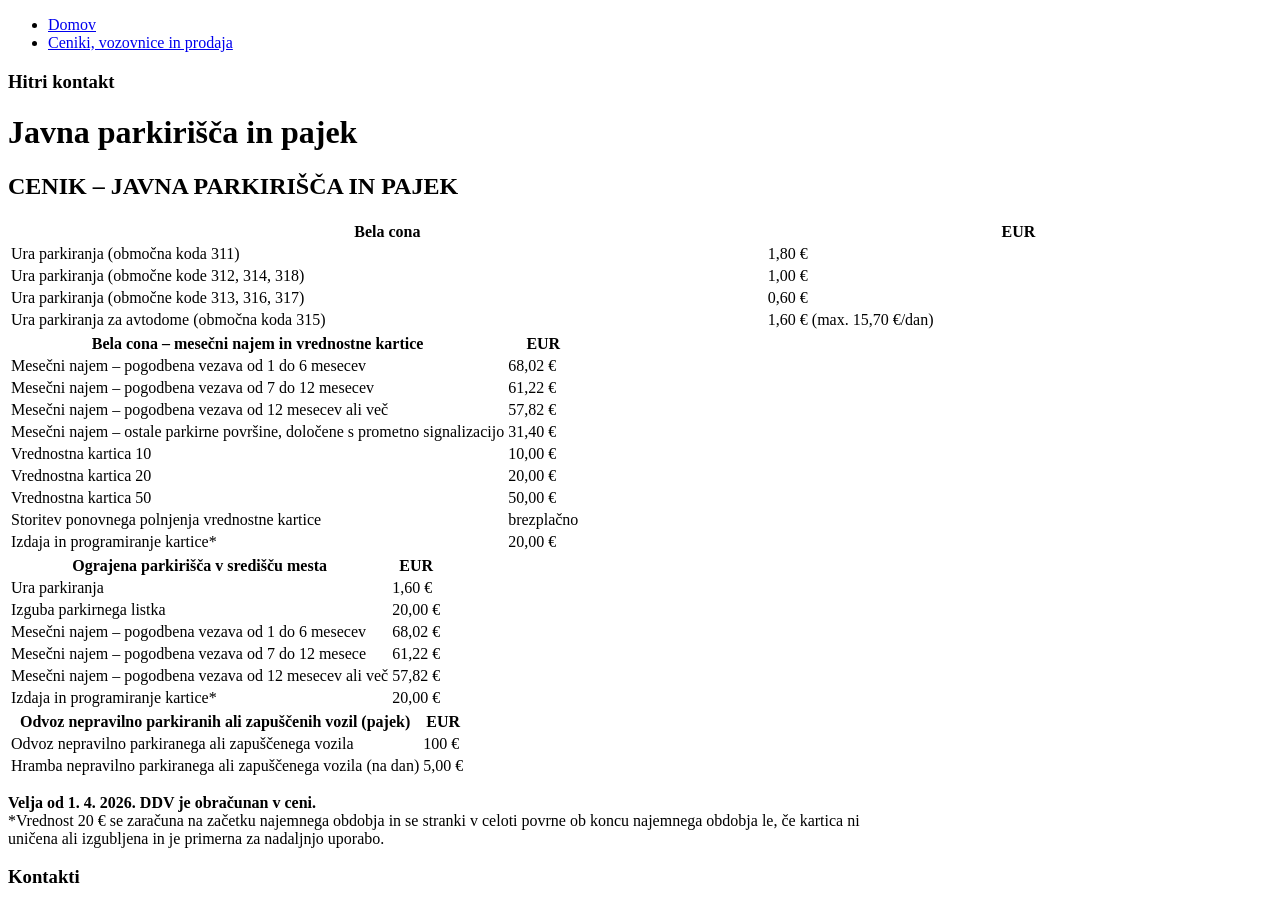
<file: naloga2/tests/fixtures/javna-parkirisca-in-pajek.html>
<!DOCTYPE html>
<html lang="sl-SI">
<head><meta charset="utf-8"><title>Javna parkirišča in pajek - Javno podjetje Marprom</title></head>
<body>
<nav><ul><li><a href="/">Domov</a></li><li><a href="/ceniki-in-vozovnice/">Ceniki, vozovnice in prodaja</a></li></ul></nav>
<h3>Hitri kontakt</h3>
<h1 class="elementor-heading-title elementor-size-default">Javna parkirišča in pajek</h1>
<div class="elementor-widget-container">
<h2 class="elementor-heading-title elementor-size-default">CENIK – JAVNA PARKIRIŠČA IN PAJEK</h2>
</div>
<div class="elementor-widget-container">
<table width="100%"><tbody><tr><th width="60%">Bela cona</th><th>EUR</th></tr><tr><td>Ura parkiranja (območna koda 311)</td><td>1,80 €</td></tr><tr><td>Ura parkiranja (območne kode 312, 314, 318)</td><td>1,00 €</td></tr><tr><td>Ura parkiranja (območne kode 313, 316, 317)</td><td>0,60 €</td></tr><tr><td>Ura parkiranja za avtodome (območna koda 315)</td><td>1,60 € (max. 15,70 €/dan)</td></tr></tbody></table>
</div>
<div class="elementor-widget-container">
<table>
<tbody>
<tr>
<th>Bela cona – mesečni najem in vrednostne kartice</th>
<th>EUR</th>
</tr>
<tr>
<td>Mesečni najem – pogodbena vezava od 1 do 6 mesecev</td>
<td>68,02 €</td>
</tr>
<tr>
<td>Mesečni najem – pogodbena vezava od 7 do 12 mesecev</td>
<td>61,22 €</td>
</tr>
<tr>
<td>Mesečni najem – pogodbena vezava od 12 mesecev ali več</td>
<td>57,82 €</td>
</tr>
<tr>
<td>Mesečni najem – ostale parkirne površine, določene s prometno signalizacijo</td>
<td>31,40 €</td>
</tr>
<tr>
<td>Vrednostna kartica 10</td>
<td>10,00 €</td>
</tr>
<tr>
<td>Vrednostna kartica 20</td>
<td>20,00 €</td>
</tr>
<tr>
<td>Vrednostna kartica 50</td>
<td>50,00 €</td>
</tr>
<tr>
<td>Storitev ponovnega polnjenja vrednostne kartice</td>
<td>brezplačno</td>
</tr>
<tr>
<td>Izdaja in programiranje kartice*</td>
<td>20,00 €</td>
</tr>
</tbody>
</table>
</div>
<div class="elementor-widget-container">
<table>
<tbody>
<tr>
<th>Ograjena parkirišča v središču mesta</th>
<th>EUR</th>
</tr>
<tr>
<td>Ura parkiranja</td>
<td>1,60 €</td>
</tr>
<tr>
<td>Izguba parkirnega listka</td>
<td>20,00 €</td>
</tr>
<tr>
<td>Mesečni najem – pogodbena vezava od 1 do 6 mesecev</td>
<td>68,02 €</td>
</tr>
<tr>
<td>Mesečni najem – pogodbena vezava od 7 do 12 mesece</td>
<td>61,22 €</td>
</tr>
<tr>
<td>Mesečni najem – pogodbena vezava od 12 mesecev ali več</td>
<td>57,82 €</td>
</tr>
<tr>
<td>Izdaja in programiranje kartice*</td>
<td>20,00 €</td>
</tr>
</tbody>
</table>
</div>
<div class="elementor-widget-container">
<table><tbody><tr><th>Odvoz nepravilno parkiranih ali zapuščenih vozil (pajek)</th><th>EUR</th></tr><tr><td>Odvoz nepravilno parkiranega ali zapuščenega vozila</td><td>100 €</td></tr><tr><td>Hramba nepravilno parkiranega ali zapuščenega vozila (na dan)</td><td>5,00 €</td></tr></tbody></table>
</div>
<p><strong>Velja od 1. 4. 2026. DDV je obračunan v ceni.</strong><br>*Vrednost 20 € se zaračuna na začetku najemnega obdobja in se stranki v celoti povrne ob koncu najemnega obdobja le, če kartica ni<br>uničena ali izgubljena in je primerna za nadaljnjo uporabo.</p>
<h3>Kontakti</h3>
</body>
</html>
</file>
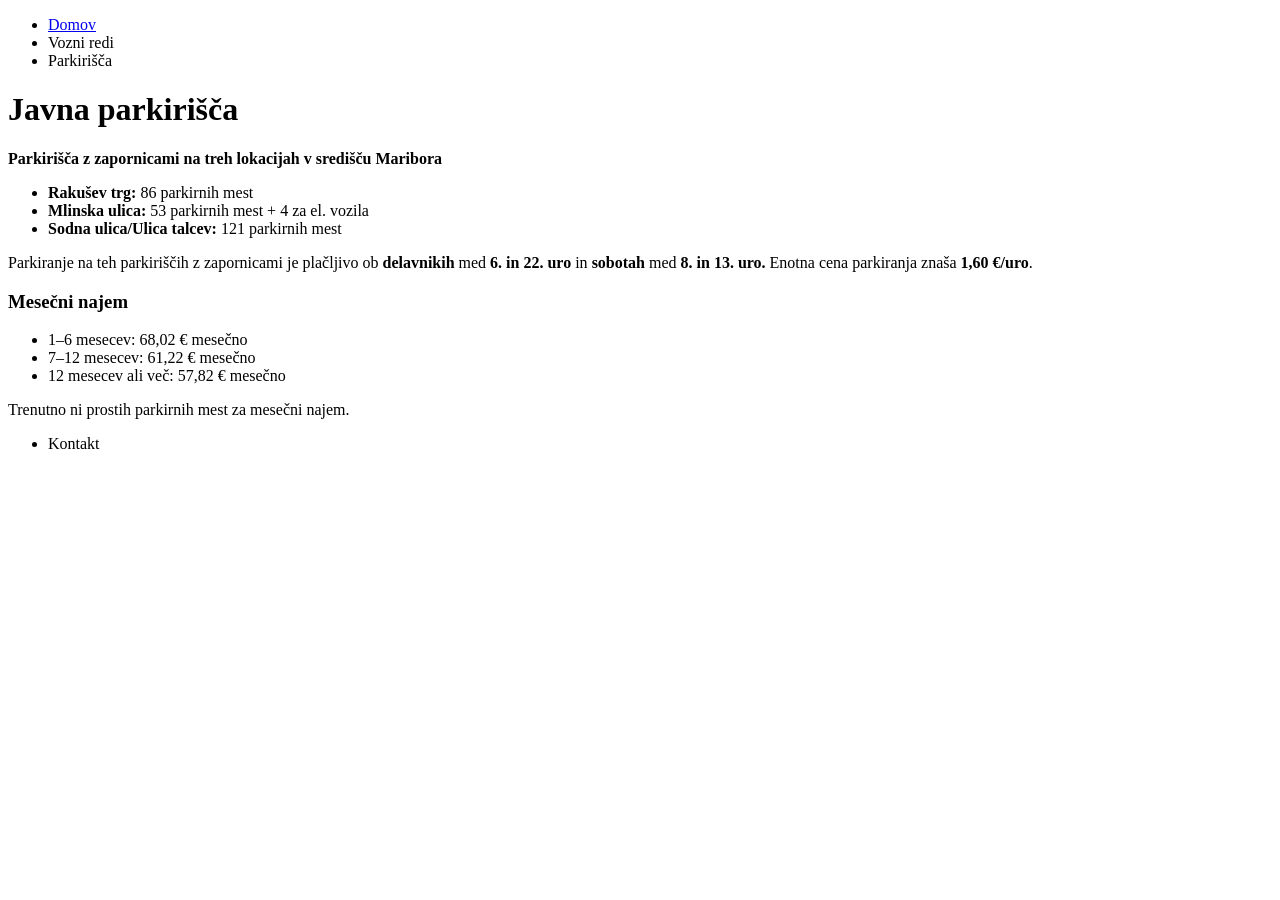
<file: naloga2/tests/fixtures/ograjena-parkirisca.html>
<!DOCTYPE html>
<html lang="sl-SI">
<head><meta charset="utf-8"><title>Ograjena parkirišča - Javno podjetje Marprom</title></head>
<body>
<nav><ul><li><a href="/">Domov</a></li><li>Vozni redi</li><li>Parkirišča</li></ul></nav>
<h1 class="elementor-heading-title elementor-size-default">Javna parkirišča</h1>
<p><strong>Parkirišča z zapornicami na treh lokacijah v središču Maribora</strong></p>
<ul>
<li><strong>Rakušev trg:</strong>&nbsp;86 parkirnih mest</li>
<li><strong>Mlinska ulica:</strong>&nbsp;53 parkirnih mest + 4 za el. vozila</li>
<li><strong>Sodna ulica/Ulica talcev:</strong>&nbsp;121 parkirnih mest</li>
</ul>
<p>Parkiranje na teh parkiriščih z zapornicami je plačljivo ob&nbsp;<strong>delavnikih</strong>&nbsp;med&nbsp;<strong>6. in 22. uro&nbsp;</strong>in&nbsp;<strong>sobotah</strong>&nbsp;med&nbsp;<strong>8. in 13. uro.</strong>&nbsp;Enotna cena parkiranja znaša&nbsp;<strong>1,60 €/uro</strong>.</p>
<h3>Mesečni najem</h3>
<ul>
<li>1–6 mesecev: 68,02 € mesečno</li>
<li>7–12 mesecev: 61,22 € mesečno</li>
<li>12 mesecev ali več: 57,82 € mesečno</li>
</ul>
<p class="elementor-icon-box-description">
						Trenutno ni prostih parkirnih mest za mesečni najem.					</p>
<footer><ul><li>Kontakt</li></ul></footer>
</body>
</html>
</file>
